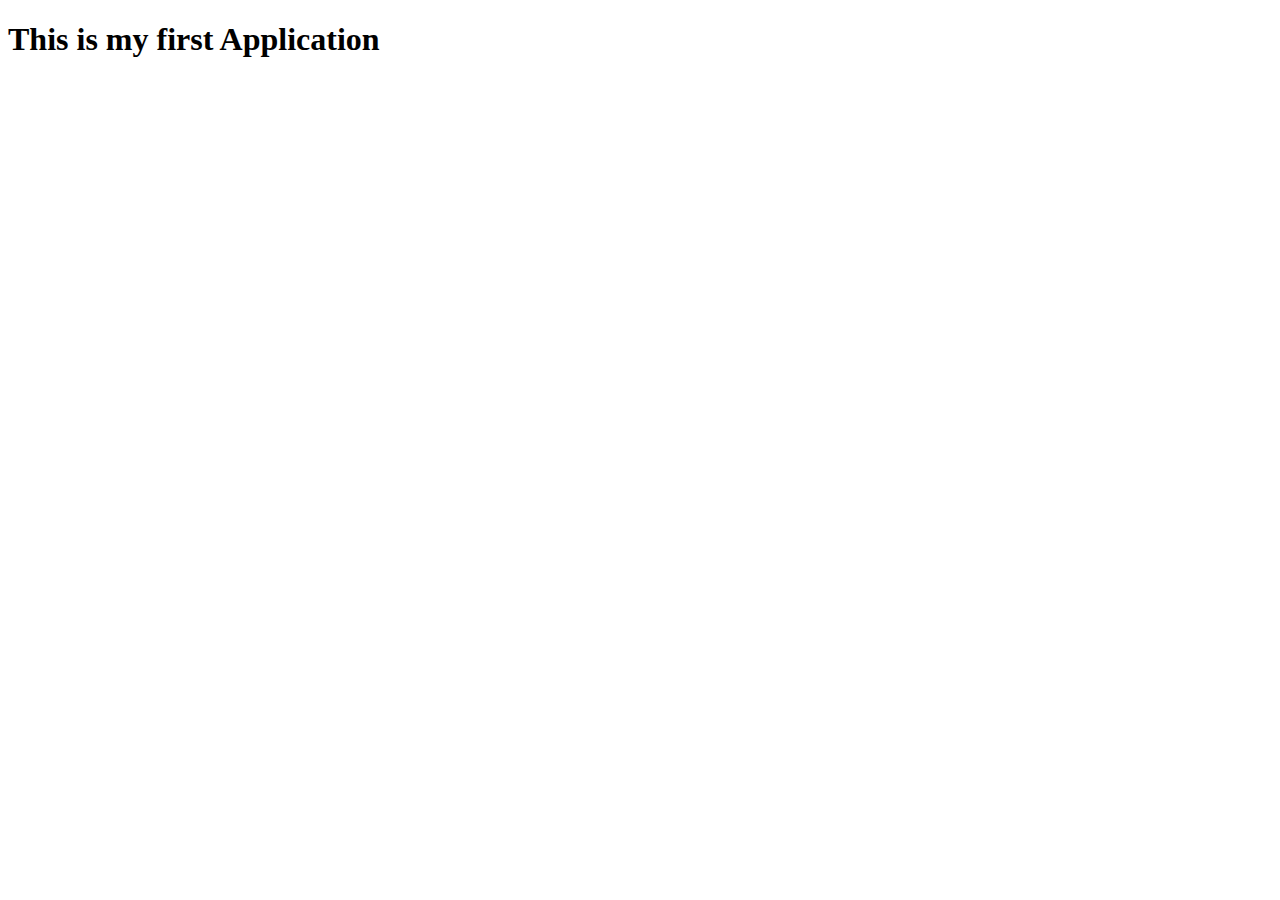
<file: index.html>
<!DOCTYPE html>
<html lang="en">
<head>
    <meta charset="UTF-8">
    <meta name="viewport" content="width=device-width, initial-scale=1.0">
    <title>Hello World</title>
</head>
<body>
    <h1>This is my first Application</h1>
</body>
</html>
</file>
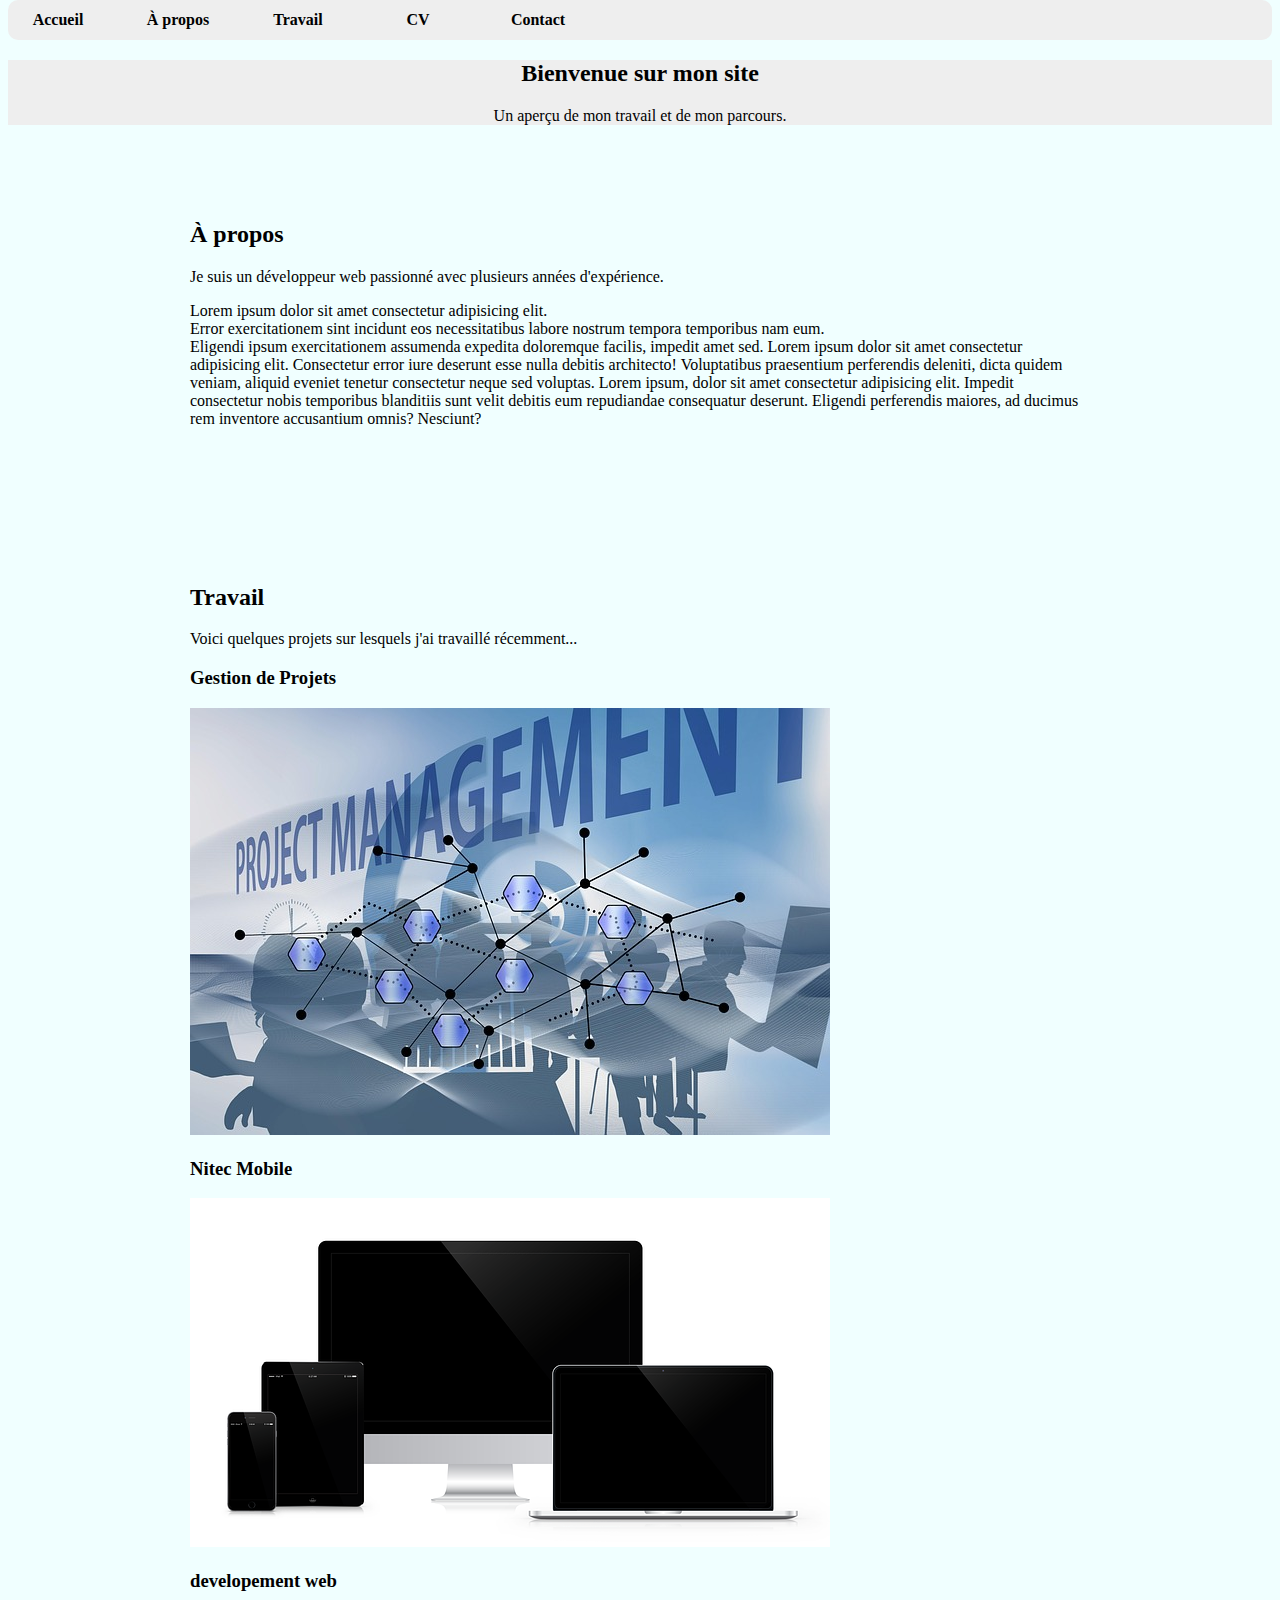
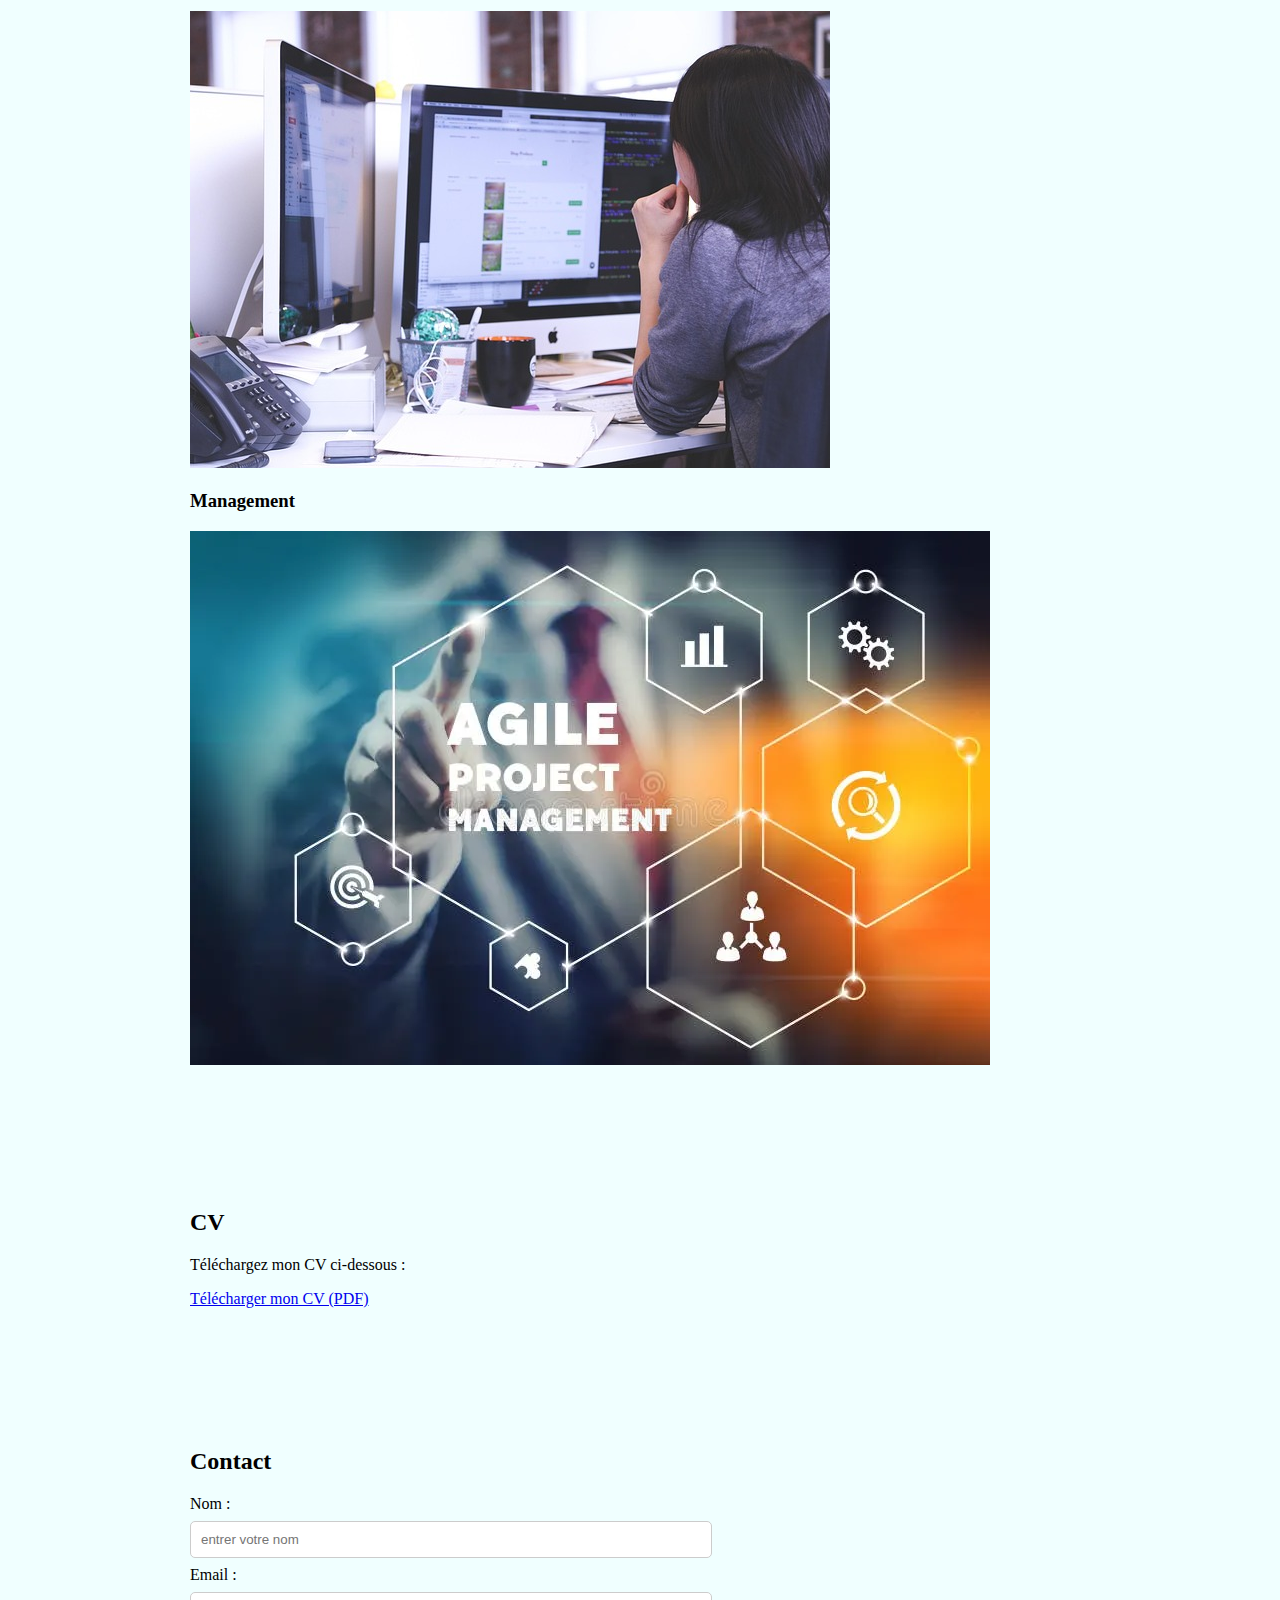
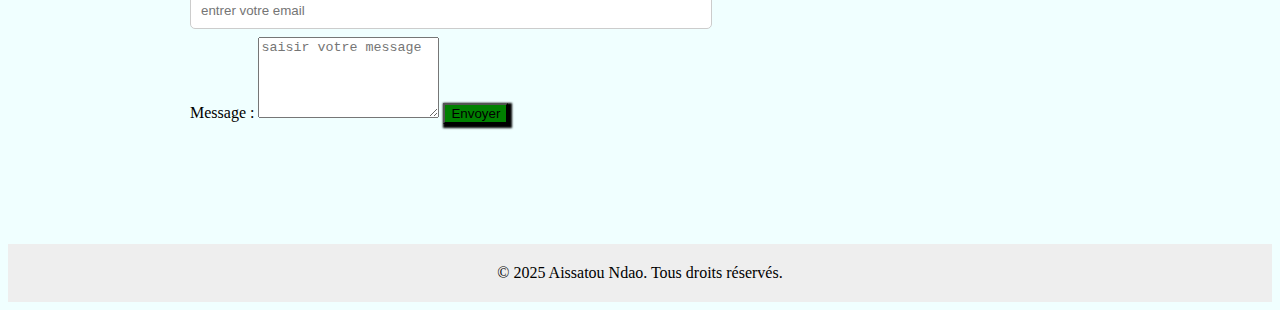
<file: portfolio.html>
<!DOCTYPE html>
<html lang="en">
<head>
    <meta charset="UTF-8">
    <meta name="viewport" content="width=device-width, initial-scale=1.0">
    <title>Mon Portfolio</title> <link rel="stylesheet" href="potfolio.css">
</head>
<body>
    <!-- 1. Barre de navigation -->
  <nav class="barnav">
    <ul class="links-nav">
    <li><a href="#accueil">Accueil</a></li>
    <li><a href="#apropos">À propos</a></li>
    <li><a href="#travail">Travail</a></li>
    <li><a href="#cv">CV</a></li>
    <li><a href="#contact">Contact</a></li>
    </ul>
  </nav>
  <!-- 2. Sections -->

  <section id="accueil" >
    <h2>Bienvenue sur mon site</h2>
    <p>Un aperçu de mon travail et de mon parcours.</p>
  </section>
  <section id="apropos" class="section">
    <h2>À propos</h2>
     <p>Je suis un développeur web passionné avec plusieurs années d'expérience.</p>
     <p>Lorem ipsum dolor sit amet consectetur adipisicing elit. <br>
       Error exercitationem sint incidunt eos necessitatibus labore nostrum tempora temporibus nam eum. <br>
       Eligendi ipsum exercitationem assumenda expedita doloremque facilis, impedit amet sed.
      Lorem ipsum dolor sit amet consectetur adipisicing elit. 
      Consectetur error iure deserunt esse nulla debitis architecto! 
      Voluptatibus praesentium perferendis deleniti, dicta quidem veniam,
       aliquid eveniet tenetur consectetur neque sed voluptas. Lorem ipsum, dolor sit amet consectetur adipisicing elit. Impedit consectetur nobis
        temporibus blanditiis sunt velit debitis eum repudiandae consequatur deserunt. 
        Eligendi perferendis maiores, ad ducimus rem inventore accusantium omnis? Nesciunt?</p>
  </section>
  <section id="travail" class="section">
    <h2>Travail</h2>
    <p>Voici quelques projets sur lesquels j'ai travaillé récemment...</p>
    <div>
        <h3>Gestion de Projets</h3>
        <img src="image5.jpg" alt="">
    </div>
    <div>
        <h3>Nitec Mobile</h3>
        <img src="image4.webp" alt="">
    </div>
    <div>
        <h3>developement web</h3>
        <img src="image3.jpg" alt="">
    </div>
    <div>
        <h3>Management</h3>
        <img src="image2.webp" alt="">
    </div>
  </section>

  <section id="cv" class="section">
    <h2>CV</h2>
    <p>Téléchargez mon CV ci-dessous :</p>
    <a href="AISSATOU NDAO CV.pdf" download>Télécharger mon CV (PDF)</a>
  </section>
  <section id="Contact" class="section">
    <h2>Contact</h2>
    <form action="#" method="post">
      <label for="nom">Nom :</label>
      <input type="text" id="nom" name="nom" required placeholder="entrer votre nom">

      <label for="email">Email :</label>
      <input type="email" id="email" name="email" required placeholder="entrer votre email">

      <label for="message">Message :</label>
      <textarea id="message" name="message" rows="5" required placeholder="saisir votre message"></textarea>

      <button type="submit">Envoyer</button>
    </form>
  </section>
  <!-- 3. Pied de page -->
  <footer>
    &copy; 2025 Aissatou Ndao. Tous droits réservés.
  </footer>
</body>
</html>
</file>
<file: potfolio.css>
/* police general */
body
{
    background-color: azure;
    margin-top: auto;
}
/* barre de navigation */

.barnav {
    background-color: #eee;
     border-radius: 10px;
     font-family: 'Times New Roman', Times, serif;
      
}
.links-nav {
  display: flex;
  gap: 20px;
  justify-content: left;
  padding: 0;
  margin: 0;
  font-weight: bold;


}
nav ul{
    padding: 0px;
    margin: 0px;
    list-style-type: none;
    width: 100%;
    
   
   
}
nav li{
    display: inline-block;
    margin: 0px;
    padding: 0px;
    width: 100px;
    height: 40px;
    text-align: center;
    line-height: 40px;
    
}
nav li a{
    display: flex;
    text-decoration: none;
    color:black;
    text-align: center;
    
    border-radius: 2px 2px 2px 2px ;
    justify-content: center;
}
nav li a:hover:not(.active) 
{
    background-color: gray;
}
.active
{
    background-color: steelblue;
}

/* Sections */
.section {
  padding: 60px 20px;
  max-width: 900px;
  margin: auto;
}
#accueil {
  background: #eee;
  color: black;
  text-align: center;
}
/* pour le Formulaire de contact */
form input {
  width: 100%;
  max-width: 500px;
  padding: 10px;
  margin: 8px 0;
  border: 1px solid #ccc;
  border-radius: 5px;
  display: flex;
  justify-content: center;
}
/*pour le boutton envoyer du formulaire contact*/
form button {
  background-color: green;
  box-shadow: 2px 2px 2px 2px;

}
/* pour le pied de page*/
footer {
  text-align: center;
  padding: 20px;
  background-color: #eee;
  margin-top: 60px;
  
  
}
</file>
